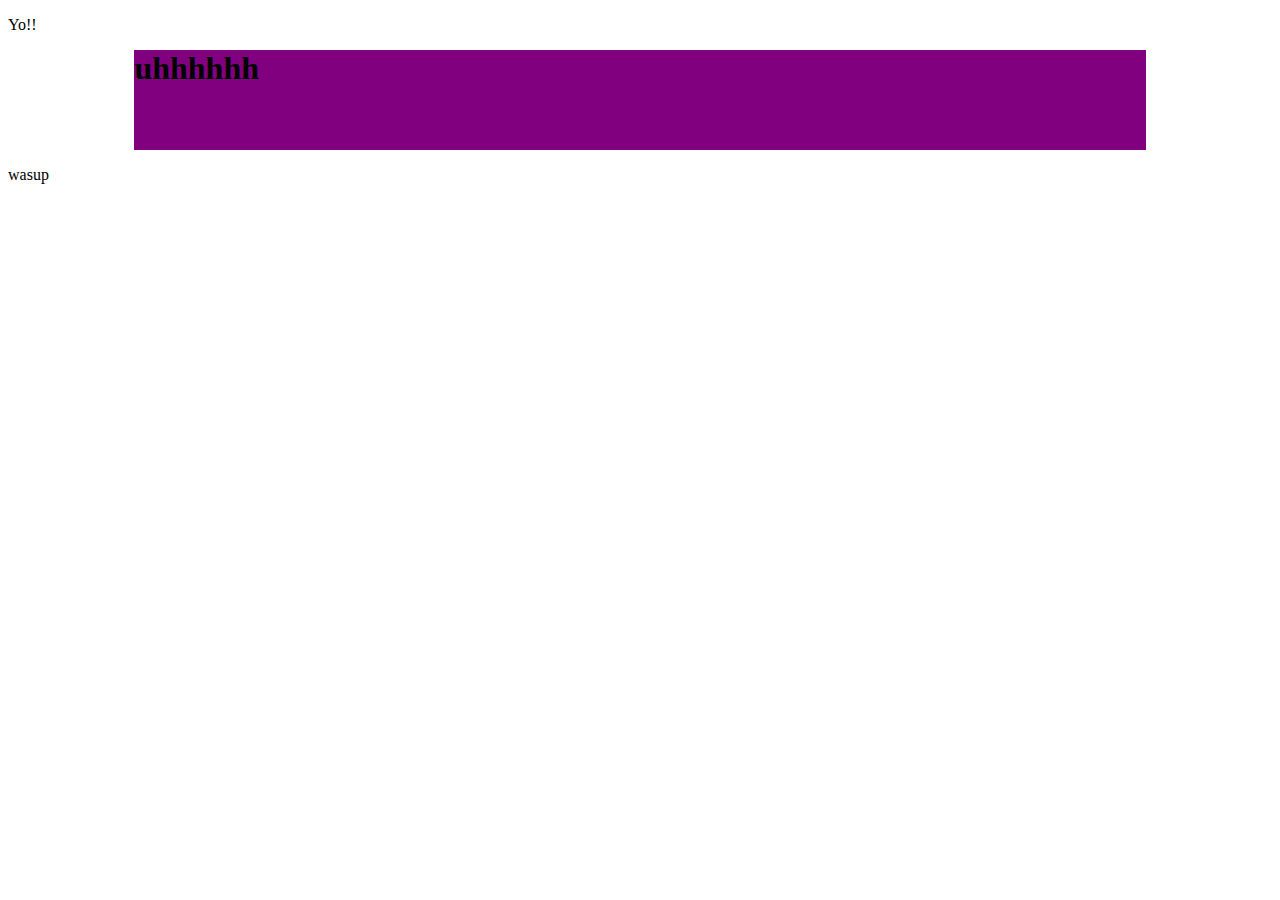
<file: boilerplate/index.html>
<!DOCTYPE html>
<html lang="en">
    <head>
        <meta charset="utf-8">
        <meta name="viewport" content="width=device-width">
            <title></title>

        <!--here lies the uh, external stylesheet links-->
        <link rel="stylesheet" href="css/style.css">
        <!--[if IE<9]>
            <link rel="stylesheet" href="css/style.ie.css">
        <![endif]-->

         <!--you can also place internal styles here;
             place these within <style> tags-->
        
    </head>

    <body>
        <!--here lies initial page content-->
        <p>Yo!!</p>
        
        <!--here may also lie internal scripts;
        place these within <script> tags-->
        <div></div>
        <h1 id="mydiv">uhhhhhh</h1>
        <p>wasup</p>    
        <!--here lies, uh, external script links -->
        <script type="text/javascript" src="js/main.js"></script>
    </body>
</html>
</file>
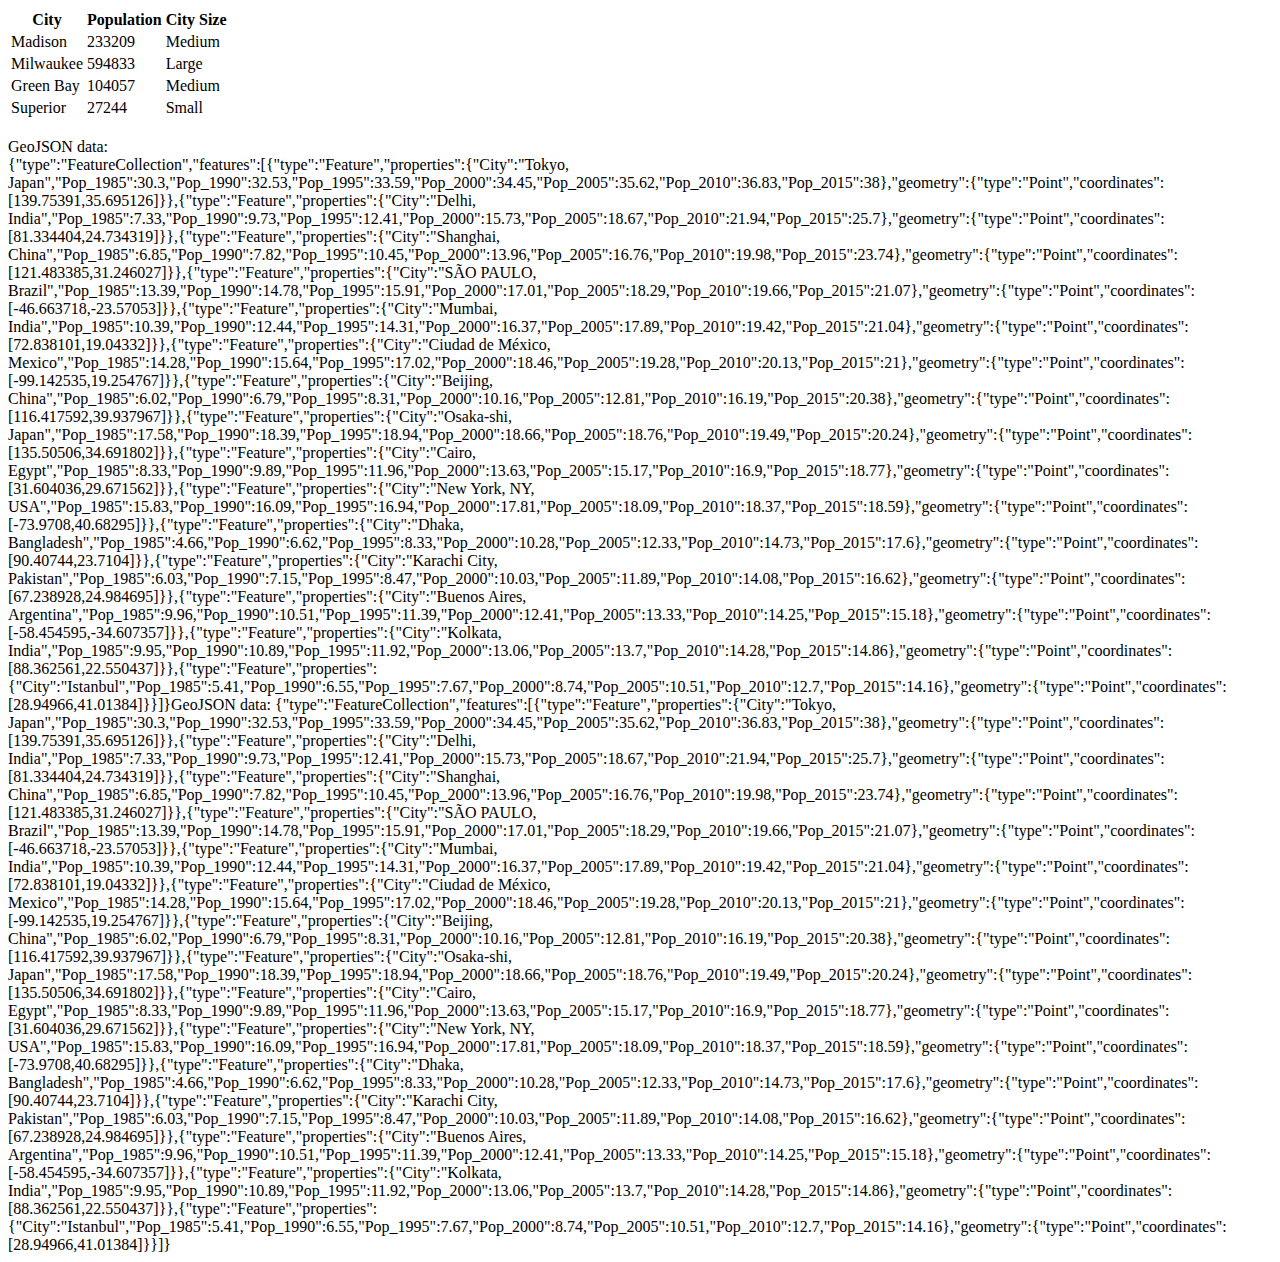
<file: Chapter03/index.html>
<!DOCTYPE html>
<html lang="en">
    <head>
        <meta charset="utf-8">
        <meta name="viewport" content="width=device-width">
            <title></title>
        
    </head>

    <body>
        <div id = "mydiv"></div>
        <script type="text/javascript" src="main.js"></script> 
    </body>
</html>
</file>
<file: boilerplate/css/style.css>
#mydiv {
    background-color:purple;
    width: 80%;        
    margin: 0 auto;
    height: 100px;
}
</file>
